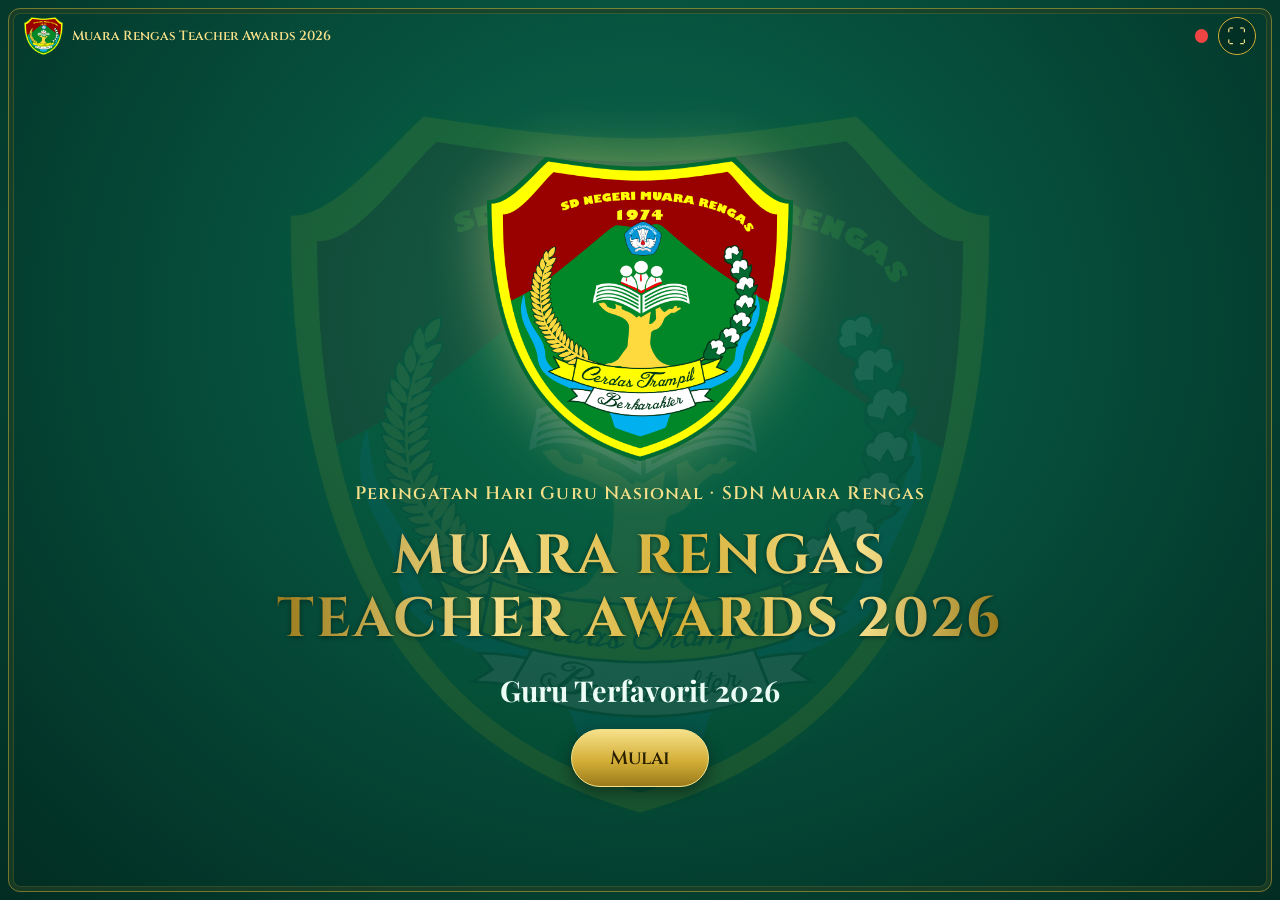
<file: index.html>
<!DOCTYPE html>
<html lang="id">
<head>
<meta charset="utf-8">
<meta name="viewport" content="width=device-width,initial-scale=1,viewport-fit=cover">
<title>Muara Rengas Teacher Awards 2026</title>
<link rel="icon" href="logo.png">
<link rel="preconnect" href="https://fonts.googleapis.com">
<link rel="preconnect" href="https://fonts.gstatic.com" crossorigin>
<link href="https://fonts.googleapis.com/css2?family=Cinzel:wght@700&family=Inter:wght@400;600&family=Montserrat:wght@600&family=Playfair+Display:wght@700&display=swap" rel="stylesheet">
<link rel="stylesheet" href="style.css">
</head>
<body>

<header class="top">
  <div class="brand"><img src="logo.png" alt=""><span>Muara Rengas Teacher Awards 2026</span></div>
  <div class="tools">
    <span id="demo" class="chip" hidden>MODE DEMO</span>
    <span id="qbadge" class="chip warn" hidden></span>
    <span id="net" class="dot ok" title="Koneksi"></span>
    <button id="fs" class="icon-btn" aria-label="Layar penuh">⛶</button>
  </div>
</header>

<main>
  <!-- OPENING -->
  <section id="s-opening" class="screen hero on">
    <img class="hero-logo" src="logo.png" alt="Logo SDN Muara Rengas">
    <p class="sub">Peringatan Hari Guru Nasional · SDN Muara Rengas</p>
    <h1 class="gold-text">MUARA RENGAS<br>TEACHER AWARDS 2026</h1>
    <p class="cat">Guru Terfavorit 2026</p>
    <button class="btn" data-go="intro">Mulai</button>
  </section>

  <!-- INTRODUCTION -->
  <section id="s-intro" class="screen">
    <h2 class="gold-text">Selamat Datang</h2>
    <p class="sub">Pilih guru terfavoritmu tahun ini</p>
    <div class="steps">
      <div><b>1</b><h3>Mulai voting</h3><p>Sentuh tombol Mulai Voting pada halaman nominasi.</p></div>
      <div><b>2</b><h3>Pilih satu guru</h3><p>Sentuh foto guru yang kamu pilih dari 18 nominasi.</p></div>
      <div><b>3</b><h3>Konfirmasi</h3><p>Periksa pilihanmu lalu kirim. Suara tidak bisa diubah.</p></div>
    </div>
    <div class="row"><button class="btn ghost" data-go="opening">Kembali</button><button class="btn" data-go="nominasi">Lihat Nominasi</button></div>
  </section>

  <!-- NOMINATION -->
  <section id="s-nominasi" class="screen wide">
    <h2 class="gold-text">18 Nominasi Guru Terfavorit 2026</h2>
    <div id="grid-nom" class="grid"></div>
    <div class="row"><button class="btn ghost" data-go="intro">Kembali</button><button id="btn-mulai" class="btn">Mulai Voting</button></div>
  </section>

  <!-- KODE -->
  <section id="s-kode" class="screen">
    <h2 class="gold-text">Masukkan Kode Pemilih</h2>
    <div id="codebox" class="codebox"><span></span><span></span><span></span><span></span><span></span><span></span></div>
    <p id="kode-msg" class="msg" role="alert"></p>
    <div id="keys" class="keys"></div>
    <div class="row"><button class="btn ghost" data-go="nominasi">Batal</button><button id="btn-lanjut" class="btn">Lanjut</button></div>
  </section>

  <!-- VOTING -->
  <section id="s-pilih" class="screen wide">
    <h2 class="gold-text">Pilih Satu Guru Terfavorit</h2>
    <p class="sub">Sentuh foto guru pilihanmu</p>
    <div id="grid-pilih" class="grid"></div>
    <div class="row"><button class="btn ghost" id="btn-batal">Batal</button></div>
  </section>

  <!-- THANKS -->
  <section id="s-thanks" class="screen hero">
    <div class="check">✓</div>
    <h2 class="gold-text">Terima Kasih!</h2>
    <p id="thanks-msg" class="cat">Suaramu sudah tercatat.</p>
    <p class="sub">Layar akan kembali dalam <span id="count">6</span> detik</p>
    <button class="btn" id="btn-next">Pemilih Berikutnya</button>
  </section>

  <!-- CLOSED -->
  <section id="s-closed" class="screen hero">
    <img class="hero-logo small" src="logo.png" alt="">
    <h2 class="gold-text">Voting Telah Ditutup</h2>
    <p class="cat" id="closed-msg">Terima kasih atas partisipasi semua pemilih.<br>Pemenang akan segera diumumkan.</p>
    <button class="btn" id="btn-win" hidden>Lihat Pemenang</button>
  </section>

  <!-- WINNER -->
  <section id="s-winner" class="screen hero">
    <div class="rays"></div>
    <div id="w-pre" class="w-pre">
      <p class="sub">Pemenang Guru Terfavorit 2026 adalah…</p>
      <div id="w-count" class="bigcount">3</div>
    </div>
    <div id="w-show" class="w-show" hidden>
      <p class="sub">Selamat kepada Guru Terfavorit 2026</p>
      <div id="w-list" class="wlist"></div>
      <p id="w-total" class="sub"></p>
      <div class="row"><button class="btn ghost" id="btn-replay">Putar Ulang</button><button class="btn" data-go="closing">Lanjut</button></div>
    </div>
  </section>

  <!-- CLOSING -->
  <section id="s-closing" class="screen hero">
    <img class="hero-logo" src="logo.png" alt="">
    <h1 class="gold-text">Terima Kasih</h1>
    <p class="cat">Selamat Hari Guru Nasional<br>SDN Muara Rengas</p>
    <p class="sub">Cerdas · Trampil · Berkarakter</p>
    <button class="btn ghost" data-go="opening">Kembali ke Awal</button>
  </section>
</main>

<div id="modal" class="modal" role="dialog" aria-modal="true">
  <div class="panel">
    <p class="sub">Kamu memilih</p>
    <img id="m-foto" alt="">
    <h2 id="m-nama" class="gold-text"></h2>
    <p>Suara tidak dapat diubah setelah dikirim.</p>
    <div class="row"><button class="btn ghost" id="btn-ganti">Ganti Pilihan</button><button class="btn" id="btn-ya">Ya, Kirim Suara</button></div>
  </div>
</div>
<div id="toast" class="toast"></div>
<canvas id="confetti"></canvas>

<script src="config.js"></script>
<script src="app.js"></script>
</body>
</html>
</file>
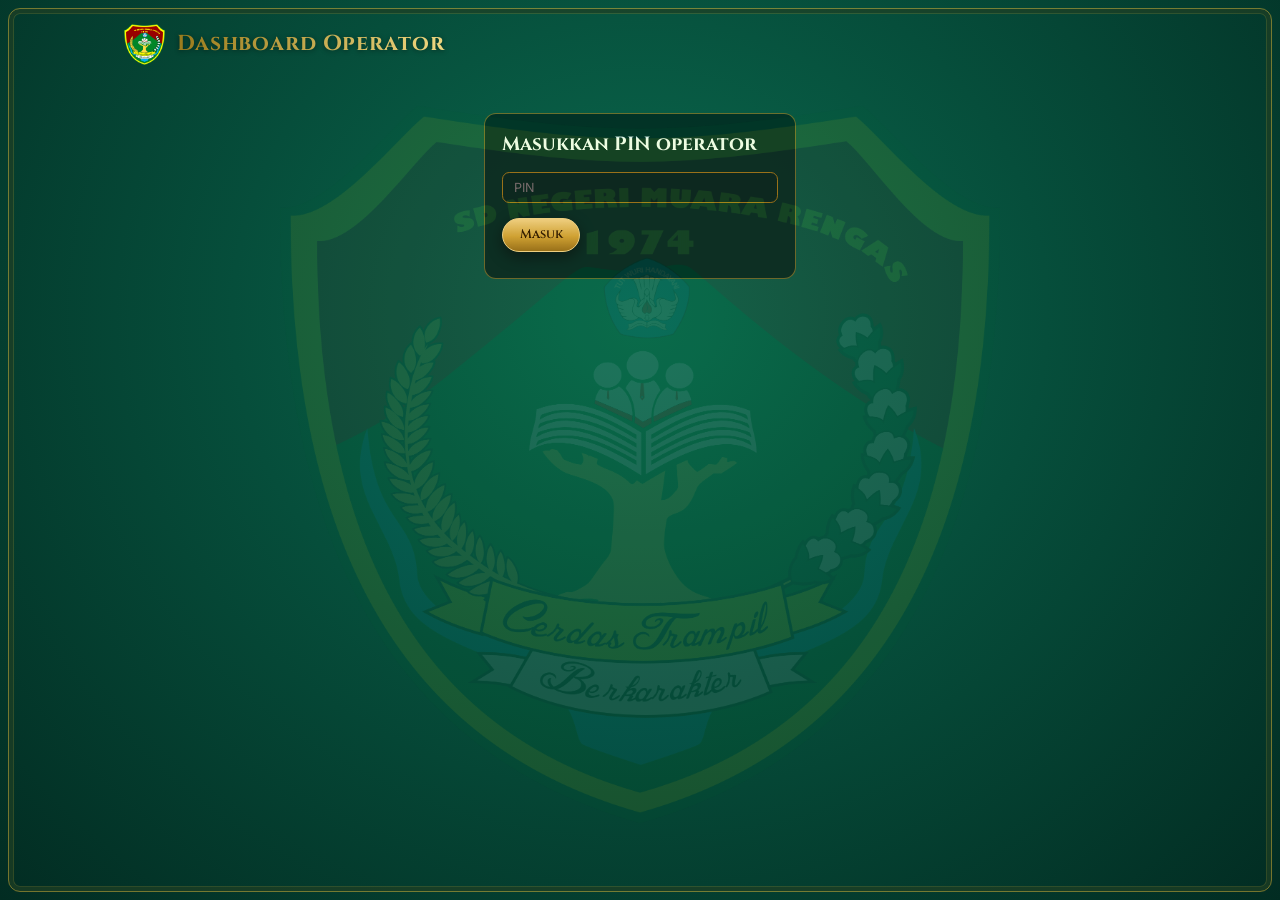
<file: admin.html>
<!DOCTYPE html>
<html lang="id">
<head>
<meta charset="utf-8">
<meta name="viewport" content="width=device-width,initial-scale=1">
<meta name="robots" content="noindex,nofollow">
<title>Dashboard Operator · Muara Rengas Teacher Awards 2026</title>
<link rel="icon" href="logo.png">
<link href="https://fonts.googleapis.com/css2?family=Cinzel:wght@700&family=Inter:wght@400;600&family=Montserrat:wght@600&display=swap" rel="stylesheet">
<link rel="stylesheet" href="style.css">
</head>
<body>
<div class="adm">
  <header><img src="logo.png" alt=""><h1 class="gold-text">Dashboard Operator</h1><button id="logout" class="btn ghost" hidden>Keluar</button></header>

  <section id="login" class="box" style="max-width:26rem;margin:4rem auto">
    <h3>Masukkan PIN operator</h3><br>
    <input id="pin" type="password" inputmode="numeric" autocomplete="off" placeholder="PIN"><br><br>
    <button id="btn-login" class="btn">Masuk</button>
    <p id="login-msg" class="bad" style="margin-top:.8rem"></p>
  </section>

  <section id="app" hidden>
    <div class="tabs">
      <button class="tab-btn on" data-t="kontrol">Kontrol</button>
      <button class="tab-btn" data-t="guru">Guru</button>
      <button class="tab-btn" data-t="kode">Kode Pemilih</button>
      <button class="tab-btn" data-t="rekap">Rekap & Validasi</button>
      <button class="tab-btn" data-t="reset">Reset</button>
    </div>

    <div id="t-kontrol" class="tab box">
      <h3>Status: <span id="st-chip" class="chip"></span></h3><br>
      <div class="stats"><div><b id="n-kode">0</b>Kode dibuat</div><div><b id="n-pakai">0</b>Kode terpakai</div><div><b id="n-suara">0</b>Suara masuk</div></div><br>
      <div class="row">
        <button id="b-open" class="btn">Buka Voting</button>
        <button id="b-close" class="btn">Tutup Voting</button>
        <button id="b-announce" class="btn">Umumkan Pemenang</button>
      </div>
      <p style="margin-top:1rem">Hasil dan rekap hanya bisa dilihat setelah voting ditutup. Pastikan layar siswa tidak menampilkan "suara menunggu dikirim" sebelum menutup voting.</p>
    </div>

    <div id="t-guru" class="tab box" hidden>
      <p>Nama dan foto tidak dapat diubah saat voting dibuka. Foto otomatis dipotong rasio 4:5.</p><br>
      <table><thead><tr><th>#</th><th>Foto</th><th>Nama</th><th>Ganti foto</th><th></th></tr></thead><tbody id="guru-rows"></tbody></table>
    </div>

    <div id="t-kode" class="tab box" hidden>
      <div class="row"><input id="n-gen" type="number" min="1" max="500" value="50" style="width:8rem"><button id="b-gen" class="btn">Buat Kode Baru</button><button id="b-list" class="btn ghost">Daftar Semua Kode</button></div>
      <p style="margin:.8rem 0">Satu kode = satu suara. Cetak dan bagikan, satu kode per siswa.</p>
      <div id="codes" class="codes"></div><br>
      <button id="b-csv-kode" class="btn" hidden>Unduh Kode (CSV)</button>
    </div>

    <div id="t-rekap" class="tab box" hidden>
      <div id="rekap-out">Memuat…</div>
    </div>

    <div id="t-reset" class="tab box" hidden>
      <h3 class="bad">Reset data voting</h3>
      <p style="margin:.8rem 0">Menghapus semua suara dan kode pemilih, lalu mengembalikan status ke awal. Data guru tetap. Unduh CSV rekap terlebih dahulu.</p>
      <input id="reset-txt" type="text" placeholder='Ketik RESET untuk konfirmasi' style="max-width:22rem"><br><br>
      <button id="b-reset" class="btn" style="background:#ef4444;color:#fff">Reset Sekarang</button>
    </div>
  </section>
</div>
<div id="toast" class="toast"></div>
<script src="config.js"></script>
<script src="admin.js"></script>
</body>
</html>
</file>
<file: style.css>
:root{--e9:#022c22;--e8:#064e3b;--e7:#047857;--gold:#d4af37;--gold2:#f6e08a;--gold3:#9a7b1c;--ink:#ecfdf5;
--serif:"Cinzel","Playfair Display",Georgia,Palatino Linotype;--sub:"Cinzel","Inter",system-ui,sans-serif;--body:"Inter","Poppins",system-ui,sans-serif}
*{box-sizing:border-box;margin:0;padding:0}
html{font-size:clamp(12px,.8333vw,24px)}          /* 1920px = 16px */
body{font-family:var(--body);color:var(--ink);min-height:100vh;overflow-x:hidden;-webkit-tap-highlight-color:transparent;
background:radial-gradient(ellipse at 50% 35%,#0b6b4f 0%,#064e3b 45%,#022c22 100%)}
/* Logo sebagai watermark latar di semua halaman */
body::before{content:"";position:fixed;inset:0;background:url(logo.png) center 58%/min(80vh,64vw) no-repeat;opacity:.08;pointer-events:none}
/* Bingkai emas */
body::after{content:"";position:fixed;inset:.7rem;border:.12rem solid rgba(212,175,55,.55);border-radius:1rem;box-shadow:inset 0 0 0 .35rem rgba(2,44,34,.6),inset 0 0 0 .42rem rgba(212,175,55,.25);pointer-events:none;z-index:5}
button{font-family:inherit}
h1,h2{font-family:var(--serif);letter-spacing:.04em;line-height:1.15}
h1{font-size:4.6rem}h2{font-size:3.2rem}h3{font-family:var(--sub);font-size:1.6rem}
.gold-text{background:linear-gradient(90deg,#9a7b1c,#f6e08a 30%,#d4af37 55%,#f6e08a 80%,#9a7b1c);-webkit-background-clip:text;background-clip:text;color:transparent;filter:drop-shadow(0 .15rem .2rem rgba(0,0,0,.45))}
.sub{font-family:var(--sub);font-weight:600;font-size:1.5rem;color:var(--gold2);letter-spacing:.06em}
.cat{font-family:"Playfair Display",Georgia,serif;font-weight:700;font-size:2.4rem;line-height:1.35}
.msg{min-height:2.2rem;font:600 1.4rem var(--sub);color:#fecaca}

.top{position:fixed;top:1.2rem;left:2rem;right:2rem;height:3.6rem;display:flex;align-items:center;justify-content:space-between;z-index:10}
.brand{display:flex;align-items:center;gap:.8rem;font:600 1.1rem var(--sub);color:var(--gold2)}
.brand img{height:3.2rem}
.tools{display:flex;align-items:center;gap:.8rem}
.chip{font:600 .95rem var(--sub);padding:.3rem .9rem;border-radius:99px;background:var(--gold);color:#2a2000}.chip.warn{background:#fbbf24}
.dot{width:1.1rem;height:1.1rem;border-radius:50%;background:#ef4444}.dot.ok{background:#34d399}
.icon-btn{width:3.2rem;height:3.2rem;border-radius:50%;border:.12rem solid var(--gold);background:rgba(2,44,34,.7);color:var(--gold2);font-size:1.6rem;cursor:pointer}

.screen{display:none;min-height:100vh;padding:6rem 3.5rem 2.4rem;flex-direction:column;align-items:center;justify-content:center;gap:1.6rem;text-align:center;position:relative}
.screen.on{display:flex;animation:fade .6s ease}
@keyframes fade{from{opacity:0;transform:translateY(1rem)}to{opacity:1;transform:none}}
.row{display:flex;gap:1.5rem;justify-content:center;flex-wrap:wrap}
.btn{font:600 1.6rem var(--sub);min-height:4.8rem;padding:.9rem 3.2rem;border-radius:99px;border:.14rem solid var(--gold2);cursor:pointer;color:#2a2000;
background:linear-gradient(#f6e08a,#d4af37 55%,#9a7b1c);box-shadow:0 .4rem 1.2rem rgba(0,0,0,.4);transition:transform .12s}
.btn:active{transform:scale(.96)}.btn.ghost{background:rgba(2,44,34,.6);color:var(--gold2)}.btn:disabled{opacity:.45}.btn[hidden]{display:none}

/* Hero (opening, closing, thanks) */
.hero-logo{width:min(26rem,34vh);filter:drop-shadow(0 0 2.5rem rgba(246,224,138,.45));animation:float 5s ease-in-out infinite}
.hero-logo.small{width:min(14rem,20vh)}
@keyframes float{50%{transform:translateY(-.6rem)}}
.check{width:9rem;height:9rem;border-radius:50%;display:grid;place-items:center;font-size:5.5rem;color:#2a2000;background:linear-gradient(#f6e08a,#d4af37);box-shadow:0 0 3rem rgba(246,224,138,.5)}

/* Langkah */
.steps{display:grid;grid-template-columns:repeat(3,1fr);gap:2rem;width:min(90rem,100%)}
.steps div{border:.12rem solid rgba(212,175,55,.5);border-radius:1.2rem;background:rgba(2,44,34,.65);padding:2rem 1.6rem}
.steps b{display:grid;place-items:center;width:3.6rem;height:3.6rem;border-radius:50%;background:var(--gold);color:#2a2000;font:700 1.8rem var(--sub);margin:0 auto 1rem}
.steps p{font-size:1.25rem;line-height:1.5;margin-top:.6rem}

/* Grid guru: 6 x 3 untuk 1920x1080 */
.screen.wide{justify-content:flex-start;gap:1rem;padding-top:5.4rem}
.screen.wide h2{font-size:2.5rem}
.grid{display:grid;grid-template-columns:repeat(6,1fr);grid-template-rows:repeat(3,1fr);gap:1rem;width:100%;flex:1;min-height:0}
.card{position:relative;display:flex;flex-direction:column;min-height:0;overflow:hidden;border:.14rem solid rgba(212,175,55,.55);border-radius:1.1rem;background:rgba(2,44,34,.75);color:inherit;cursor:pointer;transition:transform .15s}
.card img{width:100%;flex:1;min-height:0;object-fit:cover;background:#065f46}
.card .nm{font:600 1.25rem var(--sub);padding:.55rem .4rem;color:var(--gold2)}
.card .no{position:absolute;top:.5rem;left:.5rem;width:2.3rem;height:2.3rem;border-radius:50%;background:var(--gold);color:#2a2000;font:700 1.15rem var(--sub);display:grid;place-items:center}
.card:active{transform:scale(.97)}
.grid.view .card{cursor:default}

/* Kode */
.codebox{display:flex;gap:1rem}
.codebox span{width:5.6rem;height:7rem;border:.15rem solid var(--gold);border-radius:1rem;background:rgba(2,44,34,.8);display:grid;place-items:center;font:700 3.6rem var(--sub);color:var(--gold2)}
.keys{display:grid;grid-template-columns:repeat(8,1fr);gap:.7rem;width:min(62rem,100%)}
.key{height:4.6rem;border-radius:.9rem;border:.12rem solid var(--gold);background:rgba(2,44,34,.8);color:var(--gold2);font:600 1.9rem var(--sub);cursor:pointer}
.key:active{background:var(--gold);color:#2a2000}.key.del{grid-column:span 2;font-size:1.3rem}

/* Modal */
.modal{position:fixed;inset:0;background:rgba(0,0,0,.75);display:none;place-items:center;z-index:50}.modal.on{display:grid}
.panel{background:linear-gradient(#064e3b,#022c22);border:.18rem solid var(--gold);border-radius:1.6rem;padding:2.4rem 3.2rem;text-align:center;display:flex;flex-direction:column;gap:1rem;align-items:center;max-width:90vw}
.panel img{height:min(22rem,36vh);aspect-ratio:4/5;object-fit:cover;border-radius:1rem;border:.15rem solid var(--gold)}
.panel p{font-size:1.25rem}
.toast{position:fixed;left:50%;bottom:2.5rem;transform:translate(-50%,2rem);background:var(--gold);color:#2a2000;font:600 1.4rem var(--sub);padding:1rem 2rem;border-radius:99px;opacity:0;transition:.3s;z-index:60;pointer-events:none}.toast.on{opacity:1;transform:translate(-50%,0)}

/* Pemenang */
.rays{position:absolute;left:50%;top:50%;width:150vmin;height:150vmin;margin:-75vmin 0 0 -75vmin;border-radius:50%;opacity:0;transition:opacity 1.5s;
background:repeating-conic-gradient(rgba(246,224,138,.22) 0 5deg,transparent 5deg 15deg);-webkit-mask:radial-gradient(circle,#000 10%,transparent 68%);mask:radial-gradient(circle,#000 10%,transparent 68%);animation:spin 40s linear infinite}
.rays.on{opacity:1}@keyframes spin{to{transform:rotate(360deg)}}
.bigcount{font:700 14rem var(--serif);color:var(--gold2);animation:pulse 1s ease infinite}
@keyframes pulse{0%{transform:scale(.7);opacity:0}30%{opacity:1}100%{transform:scale(1.15);opacity:.2}}
.w-show,.w-pre{position:relative;display:flex;flex-direction:column;align-items:center;gap:1.4rem}.w-show[hidden]{display:none}
.wlist{display:flex;gap:3rem;justify-content:center}
.wcard{animation:pop 1.1s cubic-bezier(.2,1.4,.4,1) both}
.wcard img{height:min(30rem,44vh);aspect-ratio:4/5;object-fit:cover;border-radius:1.4rem;border:.25rem solid var(--gold2);box-shadow:0 0 4rem rgba(246,224,138,.65)}
.wcard h1{margin-top:1rem;font-size:3.6rem}
@keyframes pop{from{transform:scale(.2) rotate(-8deg);opacity:0}to{transform:none;opacity:1}}
#confetti{position:fixed;inset:0;width:100%;height:100%;pointer-events:none;z-index:40}

/* Responsif */
@media (max-width:1199px),(max-aspect-ratio:4/3){
  .screen.wide{justify-content:flex-start}
  .grid{grid-template-columns:repeat(3,1fr);grid-template-rows:none;flex:none}
  .card img{aspect-ratio:4/5;flex:none}
  .steps{grid-template-columns:1fr}.keys{grid-template-columns:repeat(6,1fr)}
  h1{font-size:3rem}h2{font-size:2.4rem}.brand span{display:none}
}
@media (max-width:700px){html{font-size:13px}.grid{grid-template-columns:repeat(2,1fr)}.codebox span{width:3.6rem;height:4.8rem;font-size:2.4rem}}
@media (prefers-reduced-motion:reduce){*{animation:none!important;transition:none!important}}
:focus-visible{outline:.2rem solid var(--gold2);outline-offset:.2rem}

/* ===== Dashboard operator ===== */
.adm{padding:2rem;max-width:90rem;margin:0 auto;font-size:1.05rem}
.adm::before{content:none}
.adm .box{background:rgba(2,44,34,.85);border:.1rem solid rgba(212,175,55,.5);border-radius:1rem;padding:1.4rem;margin-bottom:1.2rem}
.adm header{display:flex;align-items:center;gap:1rem;margin-bottom:1rem}.adm header img{height:3.4rem}.adm header h1{font-size:1.8rem;flex:1}
.tabs{display:flex;gap:.5rem;flex-wrap:wrap;margin-bottom:1rem}
.tab-btn{padding:.6rem 1.2rem;border-radius:99px;border:.1rem solid var(--gold);background:transparent;color:var(--gold2);font:600 1rem var(--sub);cursor:pointer}.tab-btn.on{background:var(--gold);color:#2a2000}
.adm .btn{font-size:1.05rem;min-height:2.8rem;padding:.4rem 1.4rem}
.adm input[type=text],.adm input[type=password],.adm input[type=number]{padding:.6rem .9rem;border-radius:.6rem;border:.1rem solid var(--gold3);background:#022c22;color:var(--ink);font:inherit;width:100%}
.adm table{width:100%;border-collapse:collapse}.adm td,.adm th{padding:.5rem;border-bottom:.06rem solid rgba(212,175,55,.25);text-align:left;vertical-align:middle}
.adm .thumb{width:3.2rem;height:4rem;object-fit:cover;border-radius:.4rem;border:.08rem solid var(--gold)}
.stats{display:grid;grid-template-columns:repeat(auto-fit,minmax(12rem,1fr));gap:1rem}.stats div{text-align:center}.stats b{display:block;font:700 2.2rem var(--serif);color:var(--gold2)}
.ok{color:#6ee7b7}.bad{color:#fca5a5}.adm .row{justify-content:flex-start}
.codes{columns:6;font:600 1.1rem monospace;letter-spacing:.1em}
</file>
